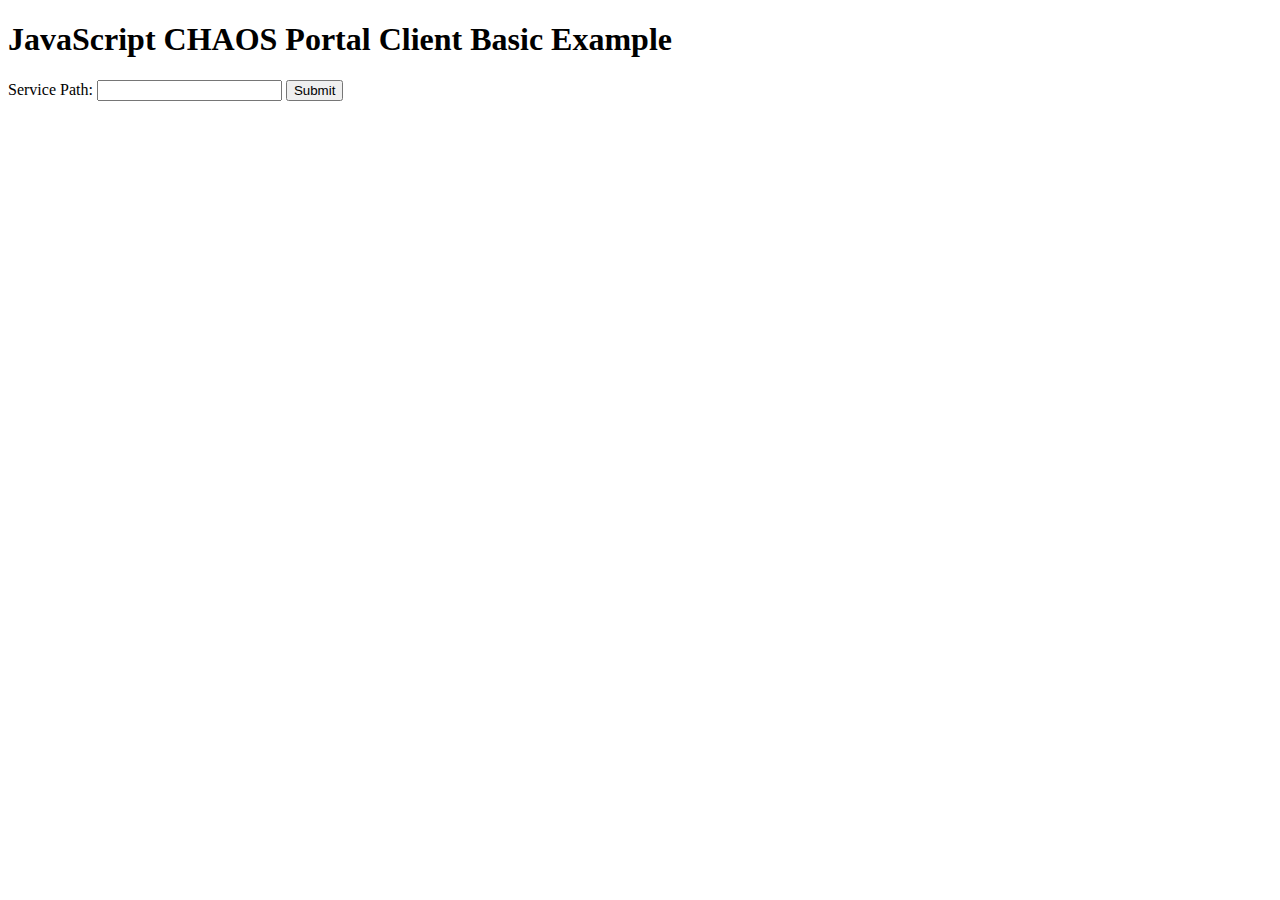
<file: examples/Basic.html>
<!DOCTYPE HTML PUBLIC "-//W3C//DTD HTML 4.01 Transitional//EN"
		"http://www.w3.org/TR/html4/loose.dtd">
<html>
	<head>
		<title>JavaScript CHAOS Portal Client Basic Example</title>
		<script type="text/javascript" src="https://ajax.googleapis.com/ajax/libs/jquery/1.7.2/jquery.min.js"></script>
		<script type="text/javascript" src="../src/CHAOS.Portal.Client.PortalClient.js"></script>
		<script type="text/javascript">
			var client = null;
			
			$(document).ready(function(event)
			{
				$(".EnterServicePath").submit(function(event)
				{
					event.preventDefault();
					
					client = new PortalClient($(this).find("input[name=ServicePath]").val());
					
					client.SessionAcquired().Add(function(sender, data)
					{
						$(".Login").show();
						$(".SessionID").text(data.SessionGUID);
					});
					
					$(this).hide();
				});

				$(".Login").submit(function(event)
				{
					event.preventDefault();
					
					client.EmailPassword_Login(function(data)
					{
						$(".Results").show();
						$(".UserID").text(data.EmailPassword().Results()[0].GUID);
						GetFolders();
					}, $(this).find("input[name=Email]").val(), $(this).find("input[name=Password]").val());

					$(this).hide();
				});
			});
			
			function GetFolders()
			{
				client.Folder_Get(function(serviceResult)
				{	
					var results = serviceResult.MCM().Results();
					for(var i = 0; i < results.length; i++)
					{
						$(".Folders").append("<br />" + results[i].Name);
						
						if(i == 0)
							GetObjects(results[i].ID);
					}
				}, null, null, null);
			}
			
			function GetObjects(folderID)
			{
				client.Object_GetByFolderID(function(serviceResult)
				{
					var results = serviceResult.MCM().Results();
					for(var i = 0; i < results.length; i++)
					{
						$(".Objects").append("<br />" + results[i].GUID);
					}
				}, folderID, true, null, null, 0, 3, true, false, false);
			}
		</script>
	</head>
	<body>
		<h1>JavaScript CHAOS Portal Client Basic Example</h1>
		<form class="EnterServicePath" action="">
			<label>Service Path: <input name="ServicePath" type="text"></label>
			<input type="submit">
		</form>
		<form class="Login" action="" style="display: none;">
			<label>Email: <input name="Email" type="text"></label>
			<label>Password: <input name="Password" type="password"></label>
			<input type="submit">
		</form>
		<div class="Results" style="display: none">
			<div>
				SessionID: <span class="SessionID"></span>
			</div>
			<div>
				UserID: <span class="UserID"></span>
			</div>
			<div>
				Folders: <span class="Folders"></span>
			</div>
			<div>
				Objects: <span class="Objects"></span>
			</div>
		</div>
	</body>
</html>
</file>
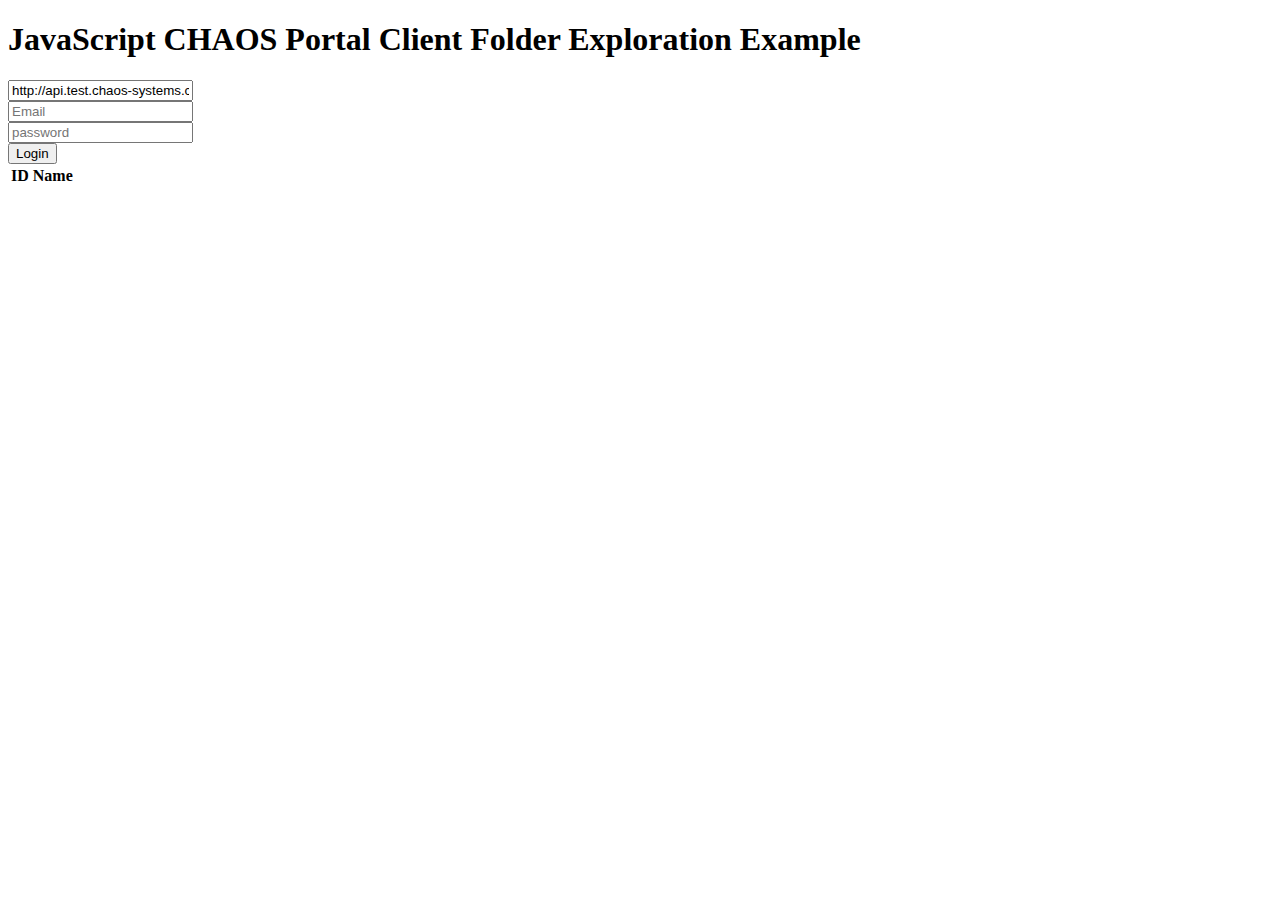
<file: examples/ControlPanel.html>
<!DOCTYPE HTML PUBLIC "-//W3C//DTD HTML 4.01 Transitional//EN"
		"http://www.w3.org/TR/html4/loose.dtd">
<html>
	<head>
		<title>JavaScript CHAOS Portal Client Folder Exploration Example</title>
		<script type="text/javascript" src="https://ajax.googleapis.com/ajax/libs/jquery/1.7.2/jquery.min.js"></script>
		<script type="text/javascript" src="../src/CHAOS.Portal.Client.PortalClient.js"></script>
		<script type="text/javascript">
			var client = null;
			var objectGUID = null;
			var formatTypeID = null;

			$(document).ready(function(event)
			{
        // Login button activated
				$(".Login").submit(function(event)
				{
					event.preventDefault();

          // Create session
					client = new PortalClient($(this).find("input[name=ServicePath]").val());

          var email = $(this).find("input[name=Email]").val();
          var password = $(this).find("input[name=Password]").val();

          // Session creation callback
					client.SessionAcquired().Add(function(sender, sessionGUID)
					{
						$("#login-msg").append("Created session. GUID: " + sessionGUID + "<br>");

            // Login
            client.EmailPassword_Login(function(serviceResult)
            {
              if(serviceResult.Error() != null)
                $("#login-msg").append("Login error: " + serviceResult.Error() + "<br>");
              else if(serviceResult.EmailPassword().Error() != null)
                $("#login-msg").append("Login error: " + serviceResult.EmailPassword().Error() + "<br>");
              // Login successful
              else
              {
                $("#login-msg").append("Logged in. UserID: " + serviceResult.EmailPassword().Results()[0].GUID + "<br>");

                GetFolder($("#folder-table tbody"), false, 0, null, null, null);
              }
            }, email, password);


					});

				});

        function GetFolder(elem, after, indent, ID, ParentID) {
          client.Folder_Get(function(serviceResult) {
              for (var i = 0; i < serviceResult.MCM().Count(); i++) {
                var td_id = $("<td>"+serviceResult.MCM().Results()[i].ID+"</td>");
                var td_name = $("<td>"+serviceResult.MCM().Results()[i].Name+" ("+serviceResult.MCM().Results()[i].NumberOfObjects+")</td>").css("padding-left", indent);;
                var tr = $("<tr></tr>");
                tr.append(td_id);
                tr.append(td_name);
                if (after === true) {
                  elem.after(tr);
                } else {
                  elem.append(tr);
                }
                tr.data("ID", serviceResult.MCM().Results()[i].ID);
                tr.data("ParentID", serviceResult.MCM().Results()[i].ParentID);

                tr.click(function(event) {
                  if ($(this).data("open") === undefined) {
                    $(this).data("open", true);
                    GetFolder($(this), true, indent + 10, null, $(this).data("ID"));
                  } else if ($(this).data("open") === true) {
                    var ID = $(this).data("ID");
                    $(this).data("open", false);
                    $(this).parent().children().filter(function() { return $(this).data("ParentID") === ID; }).hide();
                  } else if ($(this).data("open") === false) {
                    var ID = $(this).data("ID");
                    $(this).data("open", true);
                    $(this).parent().children().filter(function() { return $(this).data("ParentID") === ID; }).show();
                  }
                });
              }
              //serviceResult.MCM().Results()[0]
          }, ID, null, ParentID);
        }

				$(".ObjectSelection").submit(function(event)
				{
					event.preventDefault();

					objectGUID = $(this).find("input[name=objectGUID]").val();
					formatTypeID = $(this).find("input[name=formatTypeID]").val();

					$(".ObjectGUID").text(objectGUID);

					UpdateObject();

					client.Upload_Initiate(function(serviceResult)
					{
						if(serviceResult.Error() != null)
							ReportError(serviceResult.Error());
						else if(serviceResult.Upload().Error() != null)
							ReportError(serviceResult.Upload().Error());
						else
						{
							var fileForm = $(".FileUpload");
							fileForm.find("input[name=uploadID]").val(serviceResult.Upload().Results()[0].UploadID);
							fileForm.find("input[name=sessionGUID]").val(client.SessionGUID());
							fileForm.attr("action", client.ServicePath() + "Upload/Transfer");
							fileForm.show();
						}
					}, objectGUID, formatTypeID, 5242880, false);

					$(this).hide();
				});
			});

			function UpdateObject()
			{
				client.Object_GetByObjectGUID(function(serviceResult)
				{
					if(serviceResult.Error() != null)
						ReportError(serviceResult.Error());
					else if(serviceResult.MCM().Error() != null)
						ReportError(serviceResult.MCM().Error());
					else if(serviceResult.MCM().Results() == null || serviceResult.MCM().Results().length == 0)
						ReportError("Object not found");
					else
					{
						var result = serviceResult.MCM().Results()[0];

						if(result.Files == null)
						{
							$(".FileCount").text(0);
						}
						else
						{
							$(".FileCount").text(result.Files.length);

							for(var i = 0; i < result.Files.length; i++)
								$(".Files").append("<br />" + result.Files[i].Filename);
						}
					}

				}, objectGUID, null, false, true);
			}

			function ReportError(message)
			{
				$(".ErrorMessage").text(message);
				$(".Error").show();
			}
		</script>
	</head>
	<body>
		<h1>JavaScript CHAOS Portal Client Folder Exploration Example</h1>
    <div style="float: left">
      <form class="Login" action="" style="">
        <label><input name="ServicePath" placeholder="Service url" type="text" value="http://api.test.chaos-systems.com/"></label><br>
        <label><input name="Email" placeholder="Email" type="text"></label><br>
        <label><input name="Password" placeholder="password" type="password"></label><br>
        <input type="submit" value="Login" />
      </form>
    </div>
    <div id="login-msg" style="float: left; clear: right">
    </div>
    <div style="clear: both">
      <table id="folder-table">
        <thead>
          <th>ID</th>
          <th>Name</th>
        </thead>
        <tbody>
        </tbody>
      </table>
		</div>
	</body>
</html>
</file>
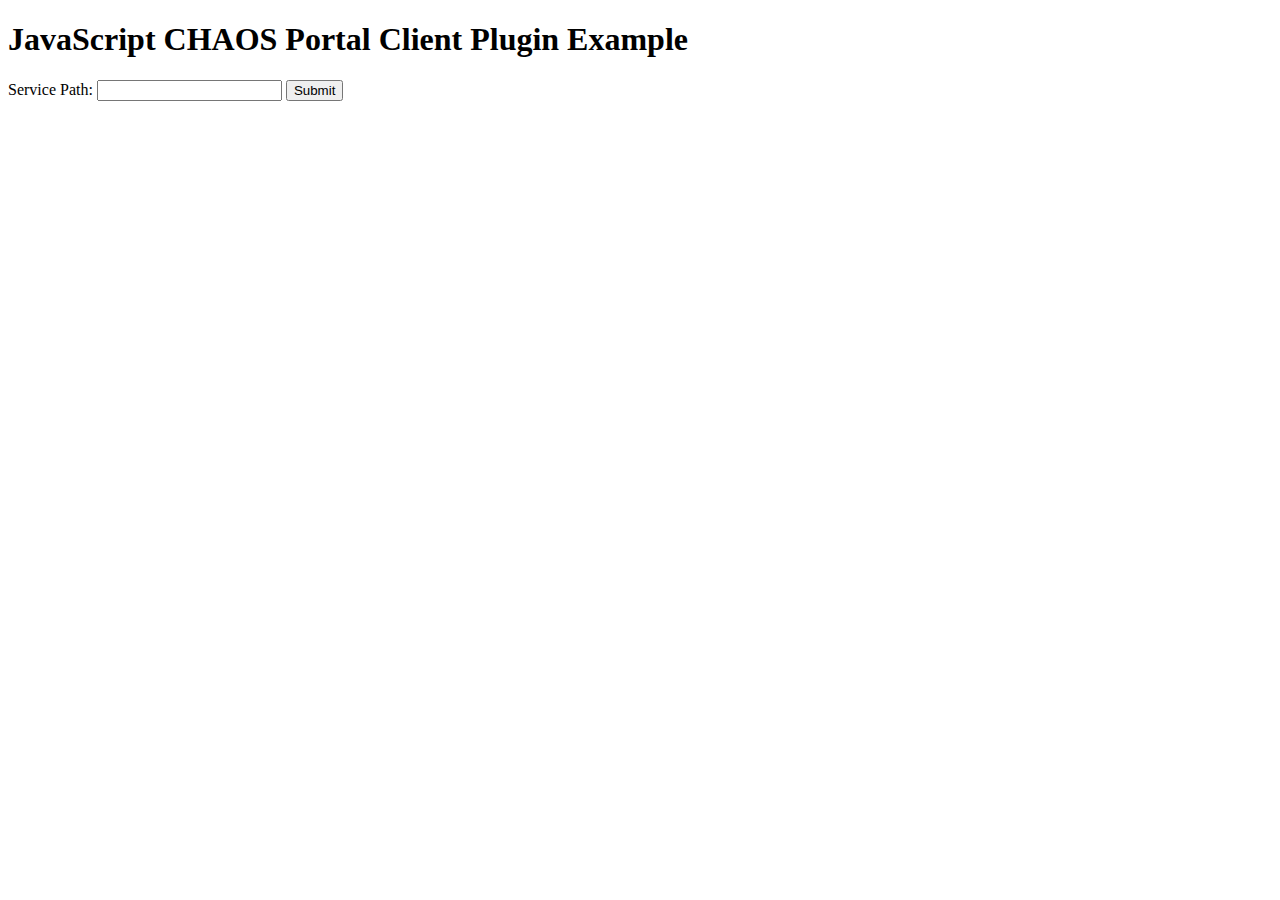
<file: examples/Plugin.html>
<!DOCTYPE HTML PUBLIC "-//W3C//DTD HTML 4.01 Transitional//EN"
		"http://www.w3.org/TR/html4/loose.dtd">
<html>
	<head>
		<title>JavaScript CHAOS Portal Client Plugin Example</title>
		<script type="text/javascript" src="https://ajax.googleapis.com/ajax/libs/jquery/1.7.2/jquery.min.js"></script>
		<script type="text/javascript" src="../src/CHAOS.Portal.Client.PortalClient.js"></script>
		<script type="text/javascript">
			PortalClient.RegisterPlugin(function()
			{
				this.SessionAcquired().Add(function(sender, data) { $(".LogOutput").append("Session Acquired: " + data.SessionGUID + "<br />"); }); //This refers to a newly created PortalClient instance.
				
				return { // All properties of the returned object are added to each PortalClient instance.
					PrettySession: function()
					{
						if(this.HasSession())
							return "This PortalClient instances uses the session with GUID: " + this.SessionGUID();
						else
							return "This PortalClient instance have no session";
					}
				}
			});

			var client = null;

			$(document).ready(function(event)
			{
				$(".EnterServicePath").submit(function(event)
				{
					event.preventDefault();

					client = new PortalClient($(this).find("input[name=ServicePath]").val());

					$(".LogOutput").append("PortalClient.PrettySession(): " + client.PrettySession() + "<br />");
					
					setTimeout(function(){ $(".LogOutput").append("PortalClient.PrettySession() delayed: " + client.PrettySession() + "<br />"); }, 2000);

					$(this).hide();
				});
			});
		</script>
	</head>
	<body>
		<h1>JavaScript CHAOS Portal Client Plugin Example</h1>
		<form class="EnterServicePath" action="">
			<label>Service Path: <input name="ServicePath" type="text"></label>
			<input type="submit">
		</form>
		<div class="LogOutput">
			
		</div>
	</body>
</html>
</file>
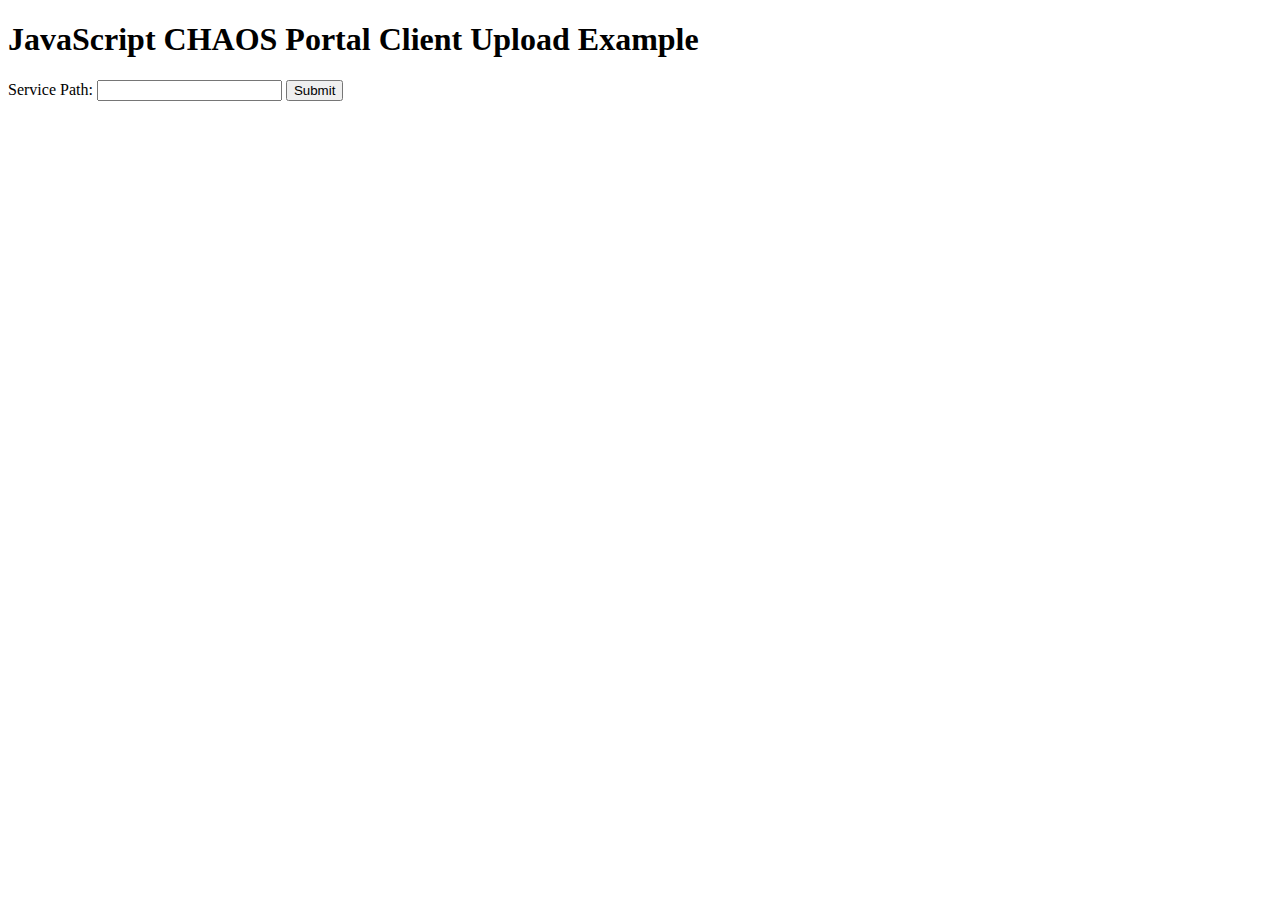
<file: examples/Upload.html>
<!DOCTYPE HTML PUBLIC "-//W3C//DTD HTML 4.01 Transitional//EN"
		"http://www.w3.org/TR/html4/loose.dtd">
<html>
	<head>
		<title>JavaScript CHAOS Portal Client Basic Example</title>
		<script type="text/javascript" src="https://ajax.googleapis.com/ajax/libs/jquery/1.7.2/jquery.min.js"></script>
		<script type="text/javascript" src="../src/CHAOS.Portal.Client.PortalClient.js"></script>
		<script type="text/javascript">
			var client = null;
			var objectGUID = null;
			var formatTypeID = null;

			$(document).ready(function(event)
			{
				$(".EnterServicePath").submit(function(event)
				{
					event.preventDefault();

					client = new PortalClient($(this).find("input[name=ServicePath]").val());

					client.SessionAcquired().Add(function(sender, data)
					{
						$(".Login").show();
						$(".SessionGUID").text(data.SessionGUID());
					});

					$(this).hide();
				});

				$(".Login").submit(function(event)
				{
					event.preventDefault();

					client.EmailPassword_Login(function(serviceResult)
					{
						if(serviceResult.Error() != null)
							ReportError(serviceResult.Error());
						else if(serviceResult.EmailPassword().Error() != null)
							ReportError(serviceResult.EmailPassword().Error());
						else
						{
							$(".Results").show();
							$(".UserID").text(serviceResult.EmailPassword().Results()[0].GUID);

							$(".ObjectSelection").show();
						}
					}, $(this).find("input[name=Email]").val(), $(this).find("input[name=Password]").val());

					$(this).hide();
				});

				$(".ObjectSelection").submit(function(event)
				{
					event.preventDefault();

					objectGUID = $(this).find("input[name=objectGUID]").val();
					formatTypeID = $(this).find("input[name=formatTypeID]").val();

					$(".ObjectGUID").text(objectGUID);

					UpdateObject();

					client.Upload_Initiate(function(serviceResult)
					{
						if(serviceResult.Error() != null)
							ReportError(serviceResult.Error());
						else if(serviceResult.Upload().Error() != null)
							ReportError(serviceResult.Upload().Error());
						else
						{
							var fileForm = $(".FileUpload");
							fileForm.find("input[name=uploadID]").val(serviceResult.Upload().Results()[0].UploadID);
							fileForm.find("input[name=sessionGUID]").val(client.SessionGUID());
							fileForm.attr("action", client.ServicePath() + "Upload/Transfer");
							fileForm.show();
						}
					}, objectGUID, formatTypeID, 5242880, false);

					$(this).hide();
				});
			});

			function UpdateObject()
			{
				client.Object_GetByObjectGUID(function(serviceResult)
				{
					if(serviceResult.Error() != null)
						ReportError(serviceResult.Error());
					else if(serviceResult.MCM().Error() != null)
						ReportError(serviceResult.MCM().Error());
					else if(serviceResult.MCM().Results() == null || serviceResult.MCM().Results().length == 0)
						ReportError("Object not found");
					else
					{
						var result = serviceResult.MCM().Results()[0];

						if(result.Files == null)
						{
							$(".FileCount").text(0);
						}
						else
						{
							$(".FileCount").text(result.Files.length);

							for(var i = 0; i < result.Files.length; i++)
								$(".Files").append("<br />" + result.Files[i].Filename);
						}
					}

				}, objectGUID, null, false, true);
			}

			function ReportError(message)
			{
				$(".ErrorMessage").text(message);
				$(".Error").show();
			}
		</script>
	</head>
	<body>
		<h1>JavaScript CHAOS Portal Client Upload Example</h1>
		<form class="EnterServicePath" action="">
			<label>Service Path: <input name="ServicePath" type="text"></label>
			<input type="submit"/>
		</form>
		<form class="Login" action="" style="display: none;">
			<label>Email: <input name="Email" type="text"></label>
			<label>Password: <input name="Password" type="password"></label>
			<input type="submit"/>
		</form>
		<form class="ObjectSelection" action="" style="display: none;">
			<label>ObjectGUID: <input name="objectGUID" type="text"></label>
			<label>FormatTypeID: <input name="formatTypeID" type="text"></label>
			<input type="submit"/>
		</form>
		<form class="FileUpload" action="" method="post" enctype="multipart/form-data" style="display: none;">
			<label>File: <input name="fileData" type="file"></label>
			<input type="hidden" name="chunkIndex" value="0" />
			<input type="hidden" name="uploadID" />
			<input type="hidden" name="sessionGUID" />
			<input type="submit"/>
		</form>
		<div class="Results" style="display: none">
			<div>
				SessionGUID: <span class="SessionGUID"></span>
			</div>
			<div>
				UserID: <span class="UserID"></span>
			</div>
			<div>
				ObjectGUID: <span class="ObjectGUID"></span>
			</div>
			<div>
				Files (<span class="FileCount"></span>): <span class="Files"></span>
			</div>
		</div>
		<div class="Error" style="display: none; color: red;">
			An error occured: <span class="ErrorMessage"></span>
		</div>
	</body>
</html>
</file>
